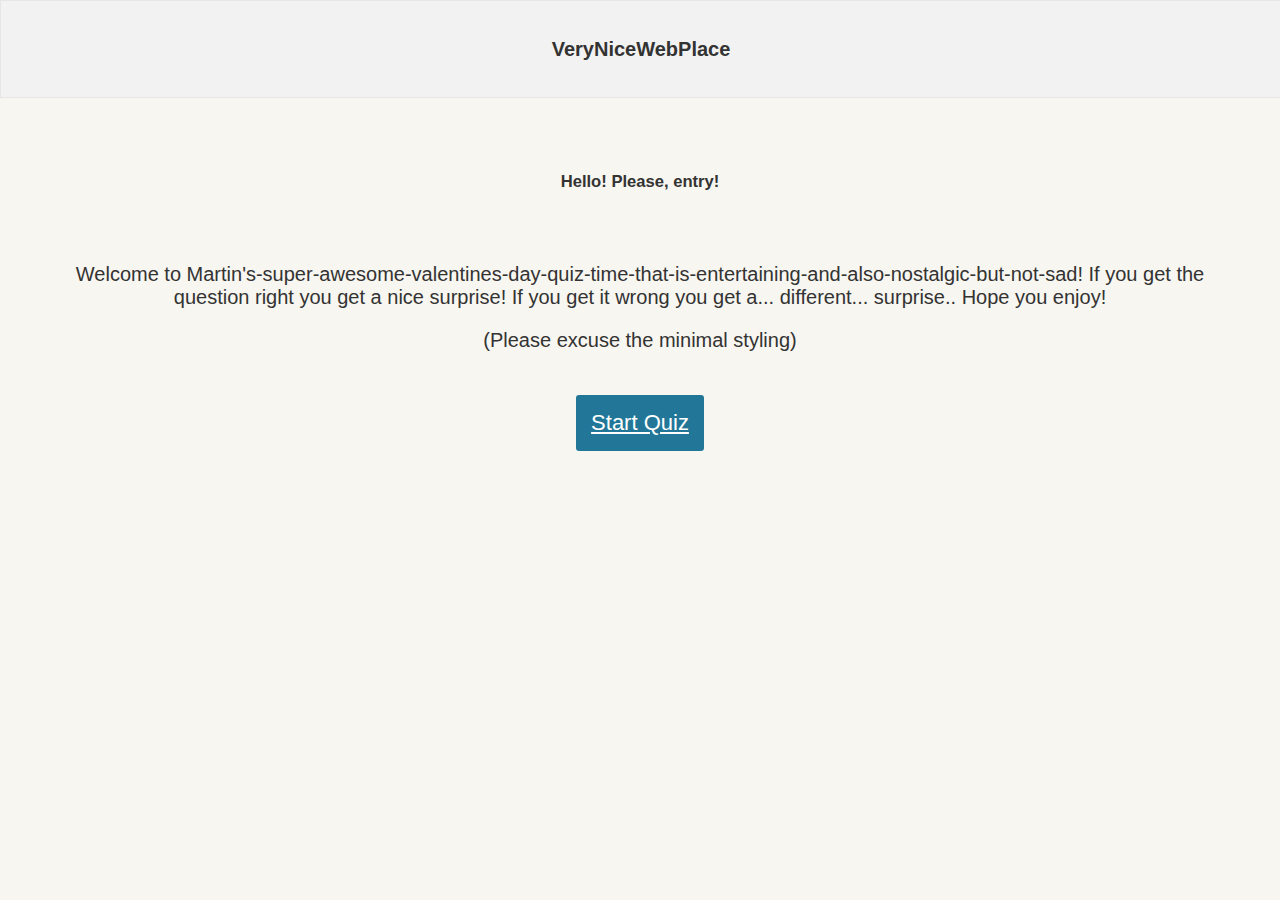
<file: index.html>
<!doctype html>
<html>

<head>
  <meta charset="utf-8">
  <meta name="viewport" content="width=device-width, initial-scale=1.0">
  <title>VeryNiceWebPlace</title>
  <link rel="stylesheet" href="style.css">
  <link rel="stylesheet" href="https://cdn.jsdelivr.net/npm/bootstrap@4.5.3/dist/css/bootstrap.min.css"
    integrity="sha384-TX8t27EcRE3e/ihU7zmQxVncDAy5uIKz4rEkgIXeMed4M0jlfIDPvg6uqKI2xXr2" crossorigin="anonymous">

  <script>

  </script>

</head>

<body>
  <header>
    <h4>VeryNiceWebPlace</h4>
  </header>

  </br>
  </br>

  <div class="page-content">
    <h5>Hello! Please, entry!</h5>
    </br>
    <p class="center">Welcome to
      Martin's-super-awesome-valentines-day-quiz-time-that-is-entertaining-and-also-nostalgic-but-not-sad! If you get
      the question right you get a nice surprise! If you get it wrong you get a...
      different... surprise.. Hope you enjoy!</p>
    <p class="center">(Please excuse the minimal styling)</p>

    </br>
    <div class="center">
      <button id="start">
        <a class="link-white" href="./questions/q1.html">Start Quiz</a>
      </button>
    </div>

  </div>


  <script src="https://code.jquery.com/jquery-3.5.1.slim.min.js"
    integrity="sha384-DfXdz2htPH0lsSSs5nCTpuj/zy4C+OGpamoFVy38MVBnE+IbbVYUew+OrCXaRkfj"
    crossorigin="anonymous"></script>
  <script src="https://cdn.jsdelivr.net/npm/bootstrap@4.5.3/dist/js/bootstrap.bundle.min.js"
    integrity="sha384-ho+j7jyWK8fNQe+A12Hb8AhRq26LrZ/JpcUGGOn+Y7RsweNrtN/tE3MoK7ZeZDyx"
    crossorigin="anonymous"></script>
</body>

</html>
</file>
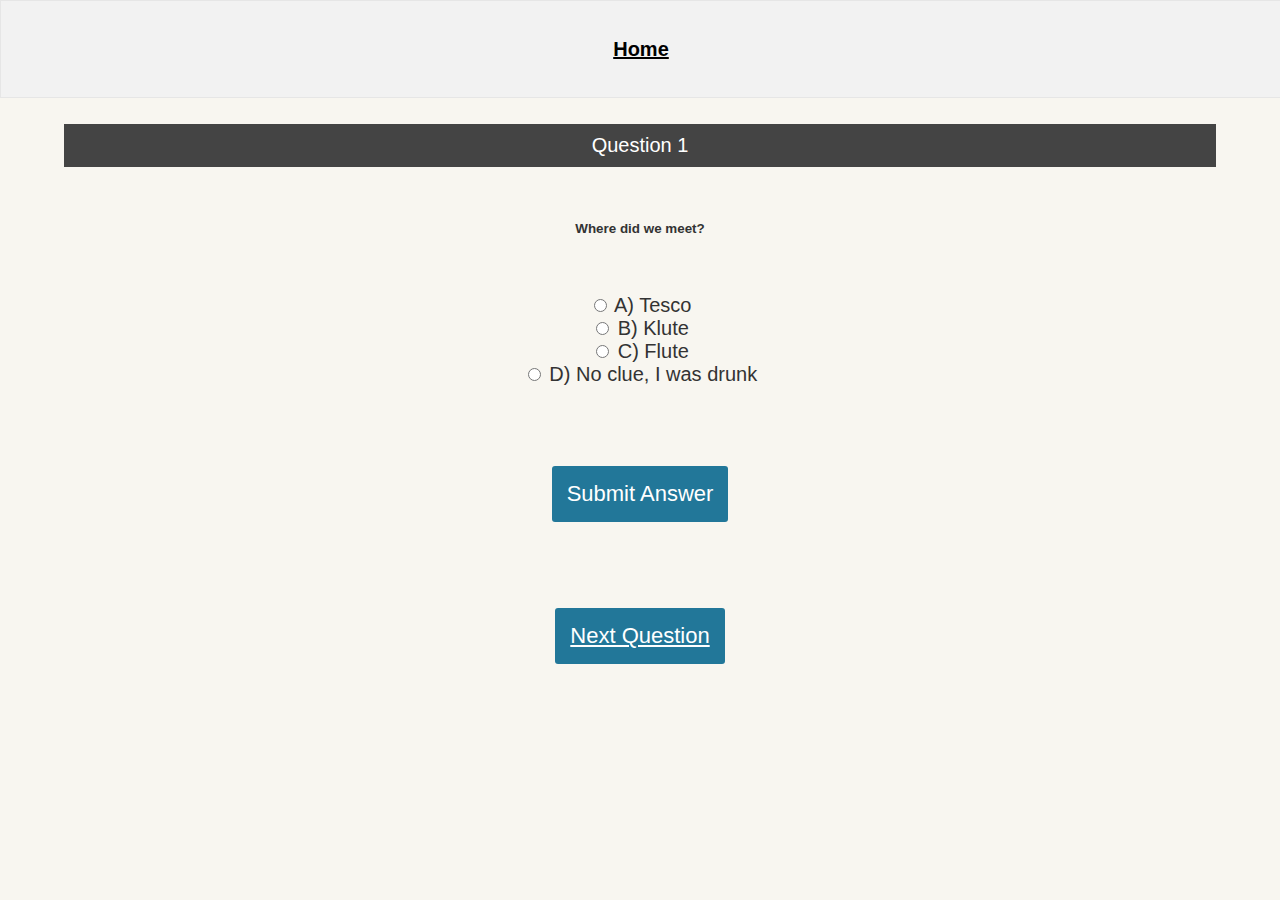
<file: questions/q1.html>
<!doctype html>
<html>

<head>
    <meta charset="utf-8">
    <meta name="viewport" content="width=device-width, initial-scale=1.0">
    <title>VeryNiceWebPlace</title>
    <link rel="stylesheet" href="../style.css">
    <link rel="stylesheet" href="https://cdn.jsdelivr.net/npm/bootstrap@4.5.3/dist/css/bootstrap.min.css"
        integrity="sha384-TX8t27EcRE3e/ihU7zmQxVncDAy5uIKz4rEkgIXeMed4M0jlfIDPvg6uqKI2xXr2" crossorigin="anonymous">

    <script>
        submit = () => {
            let answer = document.querySelector('input[name="answers"]:checked').value;
            let result = "";

            if (answer == "b") {
                document.getElementById('result-right').innerHTML = "Correct! You have unlocked your first memory, congrats !!";
                document.getElementById('result-wrong').innerHTML = "";
                document.getElementById('image').innerHTML = "";

                const image = document.getElementById('image');
                const img = document.createElement('img');
                const caption = document.createElement('p');

                img.src = "../pictures/1.jpg";
                img.className = "eq-img";
                image.appendChild(img);

                //caption.className = "caption";
                caption.innerHTML = "03/01/19: First picture together";
                image.appendChild(caption);
            } else {
                document.getElementById('result-wrong').innerHTML = "WRONG!!";
                document.getElementById('result-right').innerHTML = "";
                document.getElementById('image').innerHTML = "";

                const image2 = document.getElementById('image');
                const img2 = document.createElement('img');

                img2.src = "../pictures/w1.jpg";
                img2.className = "eq-img";
                image2.appendChild(img2);
            }

            return
        };

    </script>

</head>

<body>
    <header>
        <h4>
            <a class="link-black" href="../index.html">Home</a>
        </h4>

    </header>

    <div class="page-content">
        <h1>Question 1</h1>
        </br>
        <h6>Where did we meet?</h6>
        <div class="container mt-4">
            <div class="form-check">
                <input class="form-check-input" type="radio" name="answers" id="A" value="a">
                <label class="form-check-label" for="A">
                    A) Tesco
                </label>
            </div>
            <div class="form-check">
                <input class="form-check-input" type="radio" name="answers" id="B" value="b">
                <label class="form-check-label" for="B">
                    B) Klute
                </label>
            </div>
            <div class="form-check">
                <input class="form-check-input" type="radio" name="answers" id="C" value="c">
                <label class="form-check-label" for="C">
                    C) Flute
                </label>
            </div>
            <div class="form-check">
                <input class="form-check-input" type="radio" name="answers" id="D" value="d">
                <label class="form-check-label" for="D">
                    D) No clue, I was drunk
                </label>
            </div>
        </div>
        </br>
        <div class="center" onload="submit()">
            <button id="submit" onclick="submit()">Submit Answer</button>
        </div>

        </br>

        <div class="result" id="results">
            <p id="result-wrong" style="color: red;"></p>
            <p id="result-right" style="color: green;"></p>
        </div>
        <div id="image">

        </div>

        </br>

        <div class="center">
            <button id="next">
                <a class="link-white" href="./q2.html">Next Question</a>
            </button>
        </div>

    </div>

    <script src="https://code.jquery.com/jquery-3.5.1.slim.min.js"
        integrity="sha384-DfXdz2htPH0lsSSs5nCTpuj/zy4C+OGpamoFVy38MVBnE+IbbVYUew+OrCXaRkfj"
        crossorigin="anonymous"></script>
    <script src="https://cdn.jsdelivr.net/npm/bootstrap@4.5.3/dist/js/bootstrap.bundle.min.js"
        integrity="sha384-ho+j7jyWK8fNQe+A12Hb8AhRq26LrZ/JpcUGGOn+Y7RsweNrtN/tE3MoK7ZeZDyx"
        crossorigin="anonymous"></script>
</body>

</html>
</file>
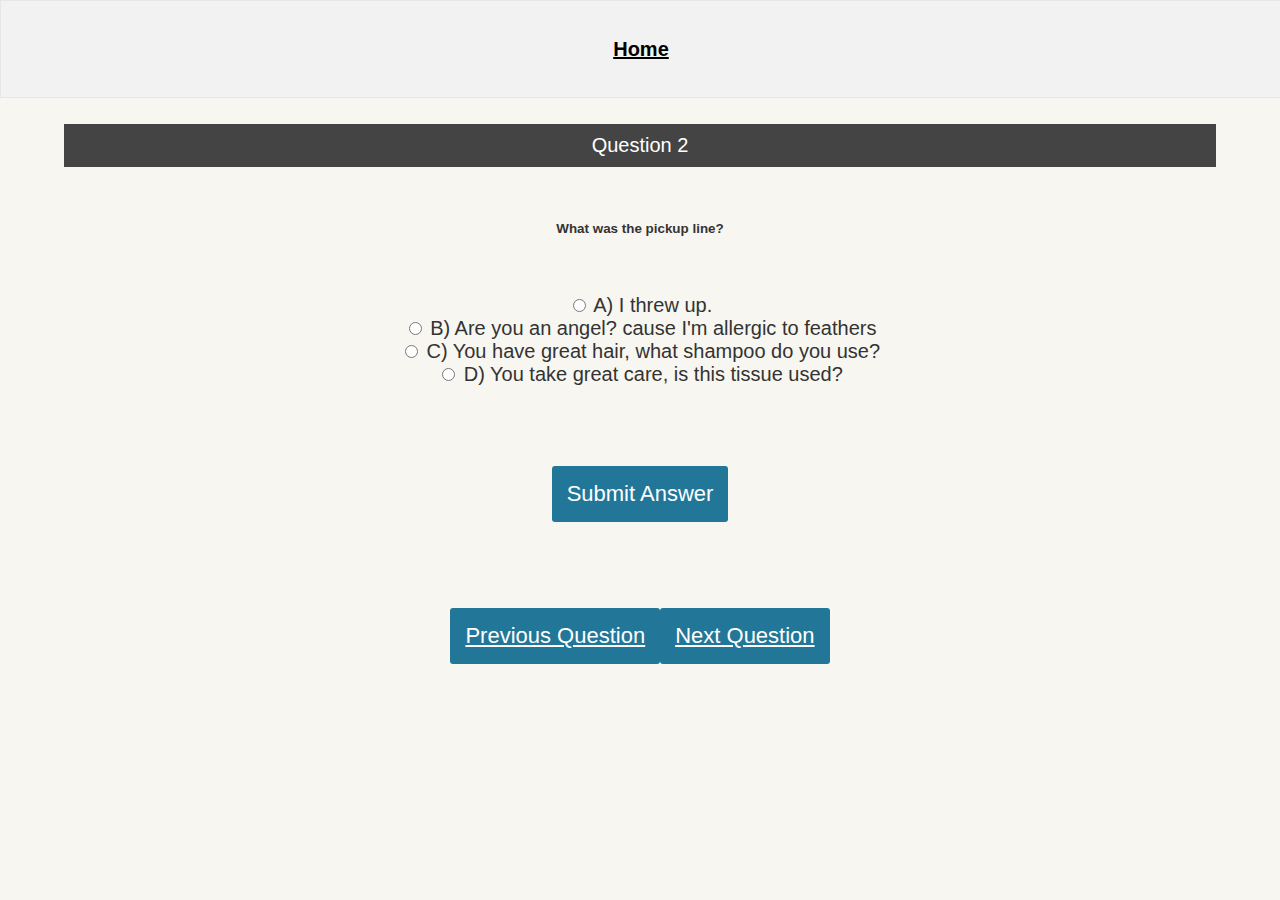
<file: questions/q2.html>
<!doctype html>
<html>

<head>
    <meta charset="utf-8">
    <meta name="viewport" content="width=device-width, initial-scale=1.0">
    <title>VeryNiceWebPlace</title>
    <link rel="stylesheet" href="../style.css">
    <link rel="stylesheet" href="https://cdn.jsdelivr.net/npm/bootstrap@4.5.3/dist/css/bootstrap.min.css"
        integrity="sha384-TX8t27EcRE3e/ihU7zmQxVncDAy5uIKz4rEkgIXeMed4M0jlfIDPvg6uqKI2xXr2" crossorigin="anonymous">

    <script>
        submit = () => {
            let answer = document.querySelector('input[name="answers"]:checked').value;
            let result = "";

            if (answer == "c") {
                //CHANGE
                document.getElementById('result-right').innerHTML = "Correct! You have unlocked a new memory, congrats !!";
                document.getElementById('result-wrong').innerHTML = "";
                document.getElementById('image').innerHTML = "";

                const image = document.getElementById('image');
                const img = document.createElement('img');
                const caption = document.createElement('p');

                //CHANGE
                img.src = "../pictures/2.jpg";
                img.className = "eq-img";
                image.appendChild(img);

                //CHANGE
                caption.innerHTML = "17/02/19: First valentines day (bunch of posers if you ask me...)";
                image.appendChild(caption);
            } else {
                //CHANGE
                document.getElementById('result-wrong').innerHTML = "Erm..";
                document.getElementById('result-right').innerHTML = "";
                document.getElementById('image').innerHTML = "";

                const image2 = document.getElementById('image');
                const img2 = document.createElement('img');

                //CHANGE
                img2.src = "../pictures/w2.JPG";
                img2.className = "eq-img";
                image2.appendChild(img2);
            }

            return
        };

    </script>

</head>

<body>
    <header>
        <h4>
            <a class="link-black" href="../index.html">Home</a>
        </h4>

    </header>

    <div class="page-content">
        <h1>Question 2</h1>
        </br>
        <h6>What was the pickup line?</h6>
        <div class="container mt-4">
            <div class="form-check">
                <input class="form-check-input" type="radio" name="answers" id="A" value="a">
                <label class="form-check-label" for="A">
                    A) I threw up.
                </label>
            </div>
            <div class="form-check">
                <input class="form-check-input" type="radio" name="answers" id="B" value="b">
                <label class="form-check-label" for="B">
                    B) Are you an angel? cause I'm allergic to feathers
                </label>
            </div>
            <div class="form-check">
                <input class="form-check-input" type="radio" name="answers" id="C" value="c">
                <label class="form-check-label" for="C">
                    C) You have great hair, what shampoo do you use?
                </label>
            </div>
            <div class="form-check">
                <input class="form-check-input" type="radio" name="answers" id="D" value="d">
                <label class="form-check-label" for="D">
                    D) You take great care, is this tissue used?
                </label>
            </div>
        </div>
        </br>
        <div class="center" onload="submit()">
            <button id="submit" onclick="submit()">Submit Answer</button>
        </div>

        </br>

        <div class="result" id="results">
            <p id="result-wrong" style="color: red;"></p>
            <p id="result-right" style="color: green;"></p>
        </div>
        <div id="image">

        </div>

        </br>

        <div class="center">
            <button id="previous">
                <a class="link-white" href="./q1.html">Previous Question</a>
            </button>
            <button id="next">
                <a class="link-white" href="./q3.html">Next Question</a>
            </button>
        </div>

    </div>

    <script src="https://code.jquery.com/jquery-3.5.1.slim.min.js"
        integrity="sha384-DfXdz2htPH0lsSSs5nCTpuj/zy4C+OGpamoFVy38MVBnE+IbbVYUew+OrCXaRkfj"
        crossorigin="anonymous"></script>
    <script src="https://cdn.jsdelivr.net/npm/bootstrap@4.5.3/dist/js/bootstrap.bundle.min.js"
        integrity="sha384-ho+j7jyWK8fNQe+A12Hb8AhRq26LrZ/JpcUGGOn+Y7RsweNrtN/tE3MoK7ZeZDyx"
        crossorigin="anonymous"></script>
</body>

</html>
</file>
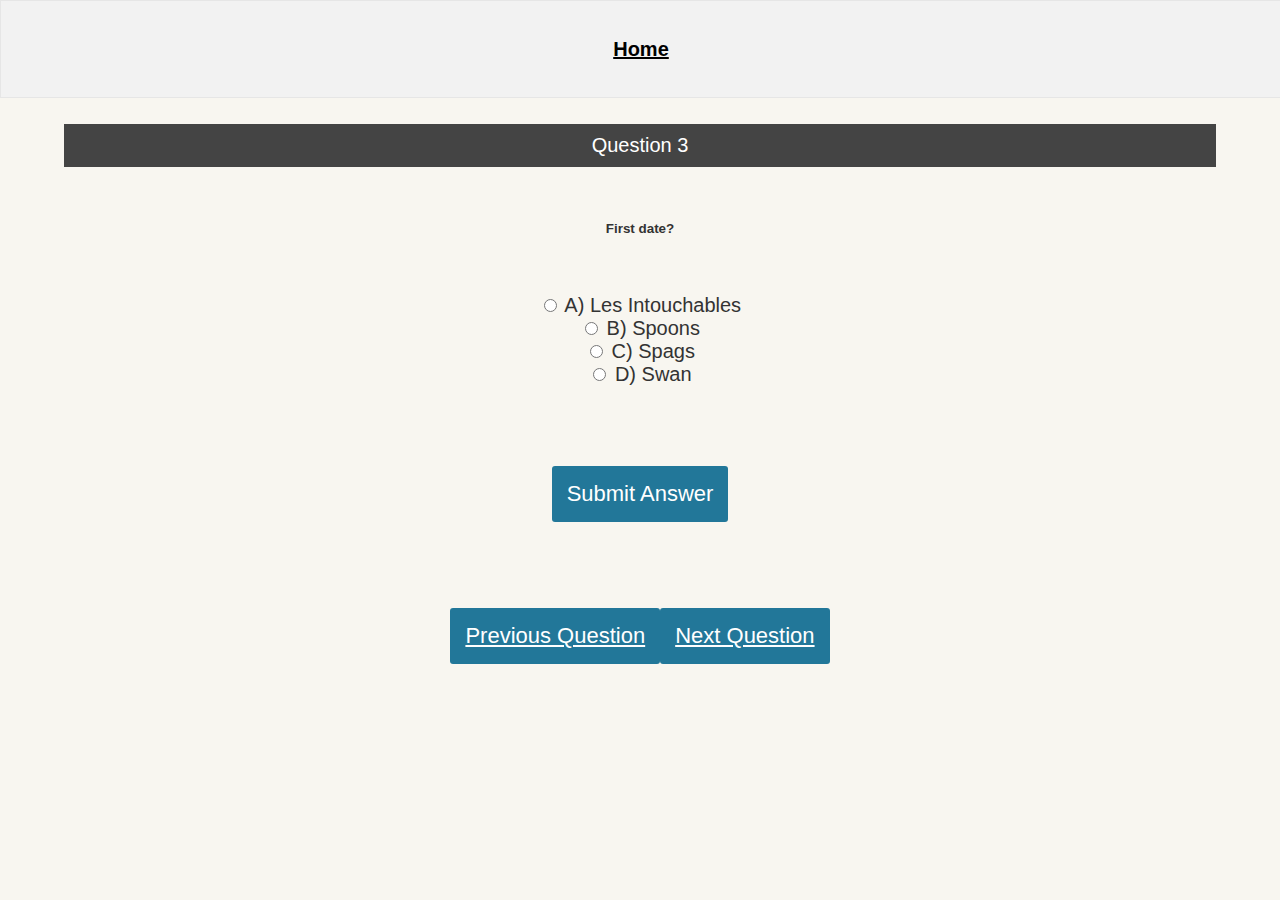
<file: questions/q3.html>
<!doctype html>
<html>

<head>
    <meta charset="utf-8">
    <meta name="viewport" content="width=device-width, initial-scale=1.0">
    <title>VeryNiceWebPlace</title>
    <link rel="stylesheet" href="../style.css">
    <link rel="stylesheet" href="https://cdn.jsdelivr.net/npm/bootstrap@4.5.3/dist/css/bootstrap.min.css"
        integrity="sha384-TX8t27EcRE3e/ihU7zmQxVncDAy5uIKz4rEkgIXeMed4M0jlfIDPvg6uqKI2xXr2" crossorigin="anonymous">

    <script>
        submit = () => {
            let answer = document.querySelector('input[name="answers"]:checked').value;
            let result = "";

            //CHANGE
            if (answer == "d") {

                document.getElementById('result-right').innerHTML = "Correct! You have unlocked a new memory, congrats !!";
                document.getElementById('result-wrong').innerHTML = "";
                document.getElementById('image').innerHTML = "";

                const image = document.getElementById('image');
                const img = document.createElement('img');
                const caption = document.createElement('p');

                //CHANGE
                img.src = "../pictures/3.jpg";
                img.className = "eq-img";
                image.appendChild(img);

                //CHANGE
                caption.innerHTML = "31/03/19: Lost at sea in London";
                image.appendChild(caption);
            } else {
                //CHANGE
                document.getElementById('result-wrong').innerHTML = "Nah sorry..";
                document.getElementById('result-right').innerHTML = "";
                document.getElementById('image').innerHTML = "";

                const image2 = document.getElementById('image');
                const img2 = document.createElement('img');

                //CHANGE
                img2.src = "../pictures/w3.JPG";
                img2.className = "eq-img";
                image2.appendChild(img2);
            }

            return
        };

    </script>

</head>

<body>
    <header>
        <h4>
            <a class="link-black" href="../index.html">Home</a>
        </h4>

    </header>

    <div class="page-content">
        <h1>Question 3</h1>
        </br>
        <h6>First date?</h6>
        <div class="container mt-4">
            <div class="form-check">
                <input class="form-check-input" type="radio" name="answers" id="A" value="a">
                <label class="form-check-label" for="A">
                    A) Les Intouchables
                </label>
            </div>
            <div class="form-check">
                <input class="form-check-input" type="radio" name="answers" id="B" value="b">
                <label class="form-check-label" for="B">
                    B) Spoons
                </label>
            </div>
            <div class="form-check">
                <input class="form-check-input" type="radio" name="answers" id="C" value="c">
                <label class="form-check-label" for="C">
                    C) Spags
                </label>
            </div>
            <div class="form-check">
                <input class="form-check-input" type="radio" name="answers" id="D" value="d">
                <label class="form-check-label" for="D">
                    D) Swan
                </label>
            </div>
        </div>
        </br>
        <div class="center" onload="submit()">
            <button id="submit" onclick="submit()">Submit Answer</button>
        </div>

        </br>

        <div class="result" id="results">
            <p id="result-wrong" style="color: red;"></p>
            <p id="result-right" style="color: green;"></p>
        </div>
        <div id="image">

        </div>

        </br>

        <div class="center">
            <button id="previous">
                <a class="link-white" href="./q2.html">Previous Question</a>
            </button>
            <button id="next">
                <a class="link-white" href="./q4.html">Next Question</a>
            </button>
        </div>

    </div>

    <script src="https://code.jquery.com/jquery-3.5.1.slim.min.js"
        integrity="sha384-DfXdz2htPH0lsSSs5nCTpuj/zy4C+OGpamoFVy38MVBnE+IbbVYUew+OrCXaRkfj"
        crossorigin="anonymous"></script>
    <script src="https://cdn.jsdelivr.net/npm/bootstrap@4.5.3/dist/js/bootstrap.bundle.min.js"
        integrity="sha384-ho+j7jyWK8fNQe+A12Hb8AhRq26LrZ/JpcUGGOn+Y7RsweNrtN/tE3MoK7ZeZDyx"
        crossorigin="anonymous"></script>
</body>

</html>
</file>
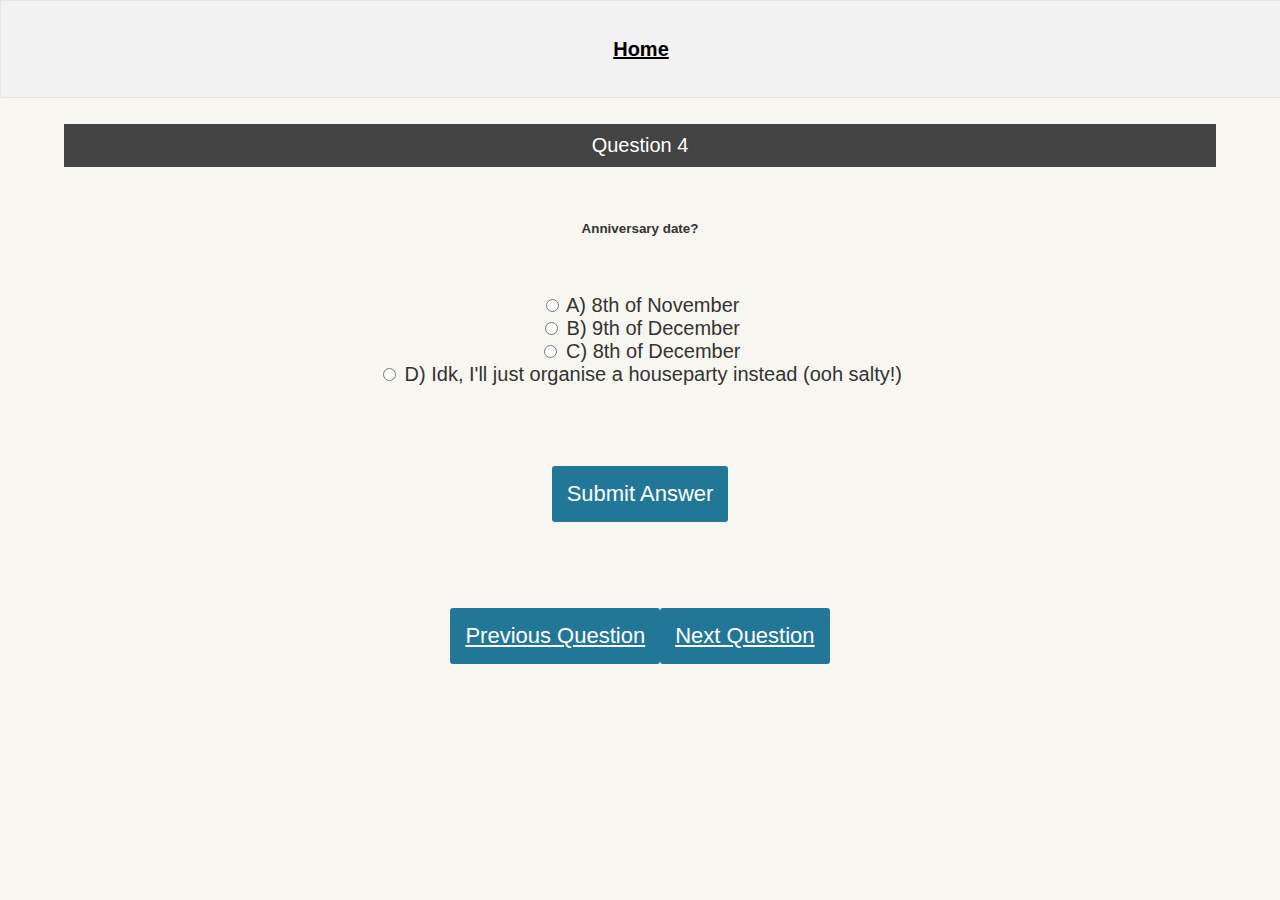
<file: questions/q4.html>
<!doctype html>
<html>

<head>
    <meta charset="utf-8">
    <meta name="viewport" content="width=device-width, initial-scale=1.0">
    <title>VeryNiceWebPlace</title>
    <link rel="stylesheet" href="../style.css">
    <link rel="stylesheet" href="https://cdn.jsdelivr.net/npm/bootstrap@4.5.3/dist/css/bootstrap.min.css"
        integrity="sha384-TX8t27EcRE3e/ihU7zmQxVncDAy5uIKz4rEkgIXeMed4M0jlfIDPvg6uqKI2xXr2" crossorigin="anonymous">

    <script>
        submit = () => {
            let answer = document.querySelector('input[name="answers"]:checked').value;
            let result = "";

            //CHANGE
            if (answer == "b") {

                document.getElementById('result-right').innerHTML = "Correct! You have unlocked a new memory, congrats !!";
                document.getElementById('result-wrong').innerHTML = "";
                document.getElementById('image').innerHTML = "";

                const image = document.getElementById('image');
                const img = document.createElement('img');
                const caption = document.createElement('p');

                //CHANGE
                img.src = "../pictures/4.jpg";
                img.className = "eq-img";
                image.appendChild(img);

                //CHANGE
                caption.innerHTML = "08/09/19: Couple of posers enjoying a lovely sunset in Hossegor";
                image.appendChild(caption);
            } else {
                //CHANGE
                document.getElementById('result-wrong').innerHTML = "...";
                document.getElementById('result-right').innerHTML = "";
                document.getElementById('image').innerHTML = "";

                const image2 = document.getElementById('image');
                const img2 = document.createElement('img');

                //CHANGE
                img2.src = "../pictures/w4.JPG";
                img2.className = "eq-img";
                image2.appendChild(img2);
            }

            return
        };

    </script>

</head>

<body>
    <header>
        <h4>
            <a class="link-black" href="../index.html">Home</a>
        </h4>

    </header>

    <div class="page-content">
        <h1>Question 4</h1>
        </br>
        <h6>Anniversary date?</h6>
        <div class="container mt-4">
            <div class="form-check">
                <input class="form-check-input" type="radio" name="answers" id="A" value="a">
                <label class="form-check-label" for="A">
                    A) 8th of November
                </label>
            </div>
            <div class="form-check">
                <input class="form-check-input" type="radio" name="answers" id="B" value="b">
                <label class="form-check-label" for="B">
                    B) 9th of December
                </label>
            </div>
            <div class="form-check">
                <input class="form-check-input" type="radio" name="answers" id="C" value="c">
                <label class="form-check-label" for="C">
                    C) 8th of December
                </label>
            </div>
            <div class="form-check">
                <input class="form-check-input" type="radio" name="answers" id="D" value="d">
                <label class="form-check-label" for="D">
                    D) Idk, I'll just organise a houseparty instead (ooh salty!)
                </label>
            </div>
        </div>
        </br>
        <div class="center" onload="submit()">
            <button id="submit" onclick="submit()">Submit Answer</button>
        </div>

        </br>

        <div class="result" id="results">
            <p id="result-wrong" style="color: red;"></p>
            <p id="result-right" style="color: green;"></p>
        </div>
        <div id="image">

        </div>

        </br>

        <div class="center">
            <button id="previous">
                <a class="link-white" href="./q3.html">Previous Question</a>
            </button>
            <button id="next">
                <a class="link-white" href="./q5.html">Next Question</a>
            </button>
        </div>

    </div>

    <script src="https://code.jquery.com/jquery-3.5.1.slim.min.js"
        integrity="sha384-DfXdz2htPH0lsSSs5nCTpuj/zy4C+OGpamoFVy38MVBnE+IbbVYUew+OrCXaRkfj"
        crossorigin="anonymous"></script>
    <script src="https://cdn.jsdelivr.net/npm/bootstrap@4.5.3/dist/js/bootstrap.bundle.min.js"
        integrity="sha384-ho+j7jyWK8fNQe+A12Hb8AhRq26LrZ/JpcUGGOn+Y7RsweNrtN/tE3MoK7ZeZDyx"
        crossorigin="anonymous"></script>
</body>

</html>
</file>
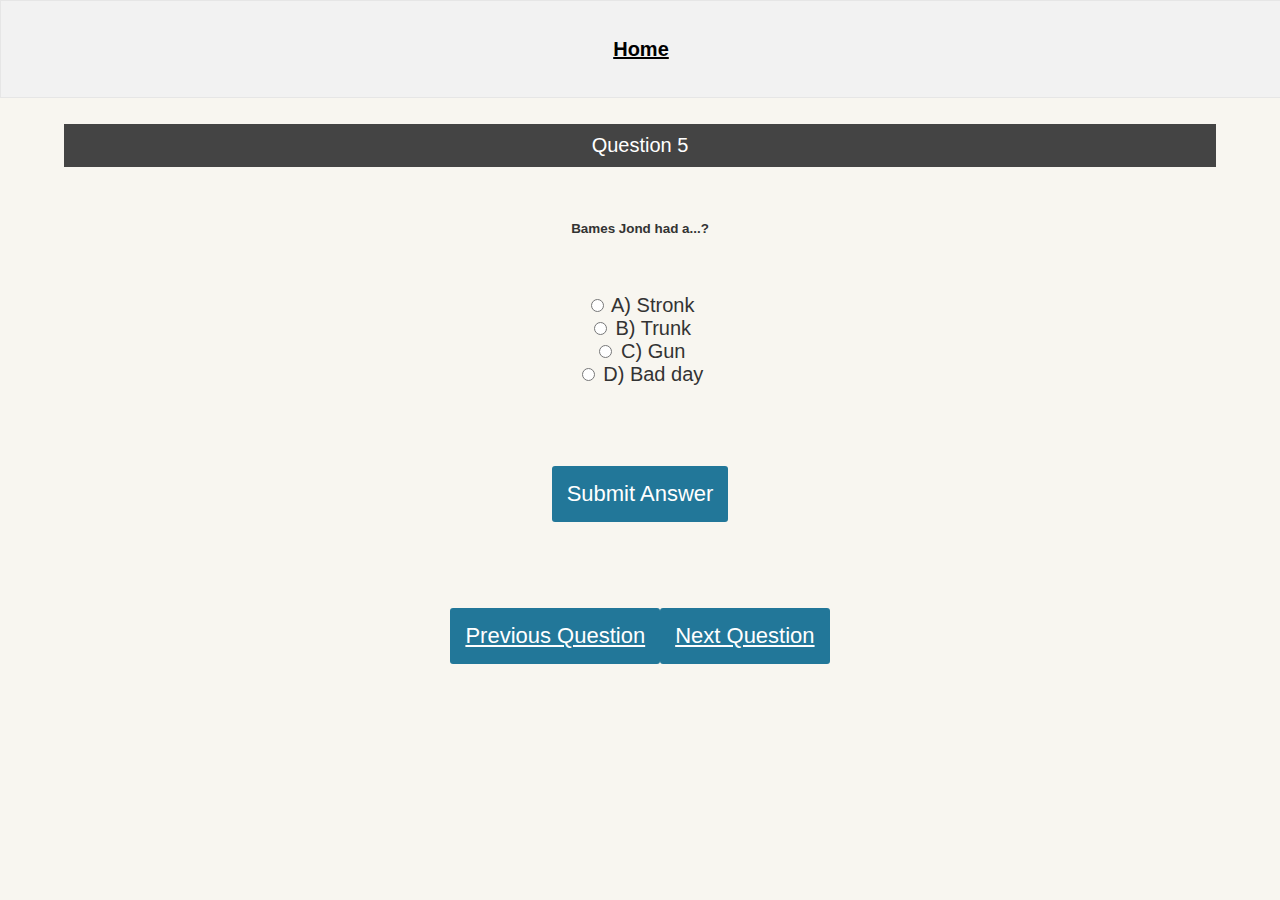
<file: questions/q5.html>
<!doctype html>
<html>

<head>
    <meta charset="utf-8">
    <meta name="viewport" content="width=device-width, initial-scale=1.0">
    <title>VeryNiceWebPlace</title>
    <link rel="stylesheet" href="../style.css">
    <link rel="stylesheet" href="https://cdn.jsdelivr.net/npm/bootstrap@4.5.3/dist/css/bootstrap.min.css"
        integrity="sha384-TX8t27EcRE3e/ihU7zmQxVncDAy5uIKz4rEkgIXeMed4M0jlfIDPvg6uqKI2xXr2" crossorigin="anonymous">

    <script>
        submit = () => {
            let answer = document.querySelector('input[name="answers"]:checked').value;
            let result = "";

            //CHANGE
            if (answer == "a") {

                document.getElementById('result-right').innerHTML = "Correct! You have unlocked a new memory, congrats !!";
                document.getElementById('result-wrong').innerHTML = "";
                document.getElementById('image').innerHTML = "";

                const image = document.getElementById('image');
                const img = document.createElement('img');
                const caption = document.createElement('p');

                //CHANGE
                img.src = "../pictures/5.jpg";
                img.className = "eq-img";
                image.appendChild(img);

                //CHANGE
                caption.innerHTML = "08/11/19: A great home cooked meal";
                image.appendChild(caption);
            } else {
                //CHANGE
                document.getElementById('result-wrong').innerHTML = "I'm not even mad, that's just funny";
                document.getElementById('result-right').innerHTML = "";
                document.getElementById('image').innerHTML = "";

                const image2 = document.getElementById('image');
                const img2 = document.createElement('img');

                //CHANGE
                img2.src = "../pictures/w5.JPG";
                img2.className = "eq-img";
                image2.appendChild(img2);
            }

            return
        };

    </script>

</head>

<body>
    <header>
        <h4>
            <a class="link-black" href="../index.html">Home</a>
        </h4>

    </header>

    <div class="page-content">
        <h1>Question 5</h1>
        </br>
        <h6>Bames Jond had a...?</h6>
        <div class="container mt-4">
            <div class="form-check">
                <input class="form-check-input" type="radio" name="answers" id="A" value="a">
                <label class="form-check-label" for="A">
                    A) Stronk
                </label>
            </div>
            <div class="form-check">
                <input class="form-check-input" type="radio" name="answers" id="B" value="b">
                <label class="form-check-label" for="B">
                    B) Trunk
                </label>
            </div>
            <div class="form-check">
                <input class="form-check-input" type="radio" name="answers" id="C" value="c">
                <label class="form-check-label" for="C">
                    C) Gun
                </label>
            </div>
            <div class="form-check">
                <input class="form-check-input" type="radio" name="answers" id="D" value="d">
                <label class="form-check-label" for="D">
                    D) Bad day
                </label>
            </div>
        </div>
        </br>
        <div class="center" onload="submit()">
            <button id="submit" onclick="submit()">Submit Answer</button>
        </div>

        </br>

        <div class="result" id="results">
            <p id="result-wrong" style="color: red;"></p>
            <p id="result-right" style="color: green;"></p>
        </div>
        <div id="image">

        </div>

        </br>

        <div class="center">
            <button id="previous">
                <a class="link-white" href="./q4.html">Previous Question</a>
            </button>
            <button id="next">
                <a class="link-white" href="./q6.html">Next Question</a>
            </button>
        </div>

    </div>

    <script src="https://code.jquery.com/jquery-3.5.1.slim.min.js"
        integrity="sha384-DfXdz2htPH0lsSSs5nCTpuj/zy4C+OGpamoFVy38MVBnE+IbbVYUew+OrCXaRkfj"
        crossorigin="anonymous"></script>
    <script src="https://cdn.jsdelivr.net/npm/bootstrap@4.5.3/dist/js/bootstrap.bundle.min.js"
        integrity="sha384-ho+j7jyWK8fNQe+A12Hb8AhRq26LrZ/JpcUGGOn+Y7RsweNrtN/tE3MoK7ZeZDyx"
        crossorigin="anonymous"></script>
</body>

</html>
</file>
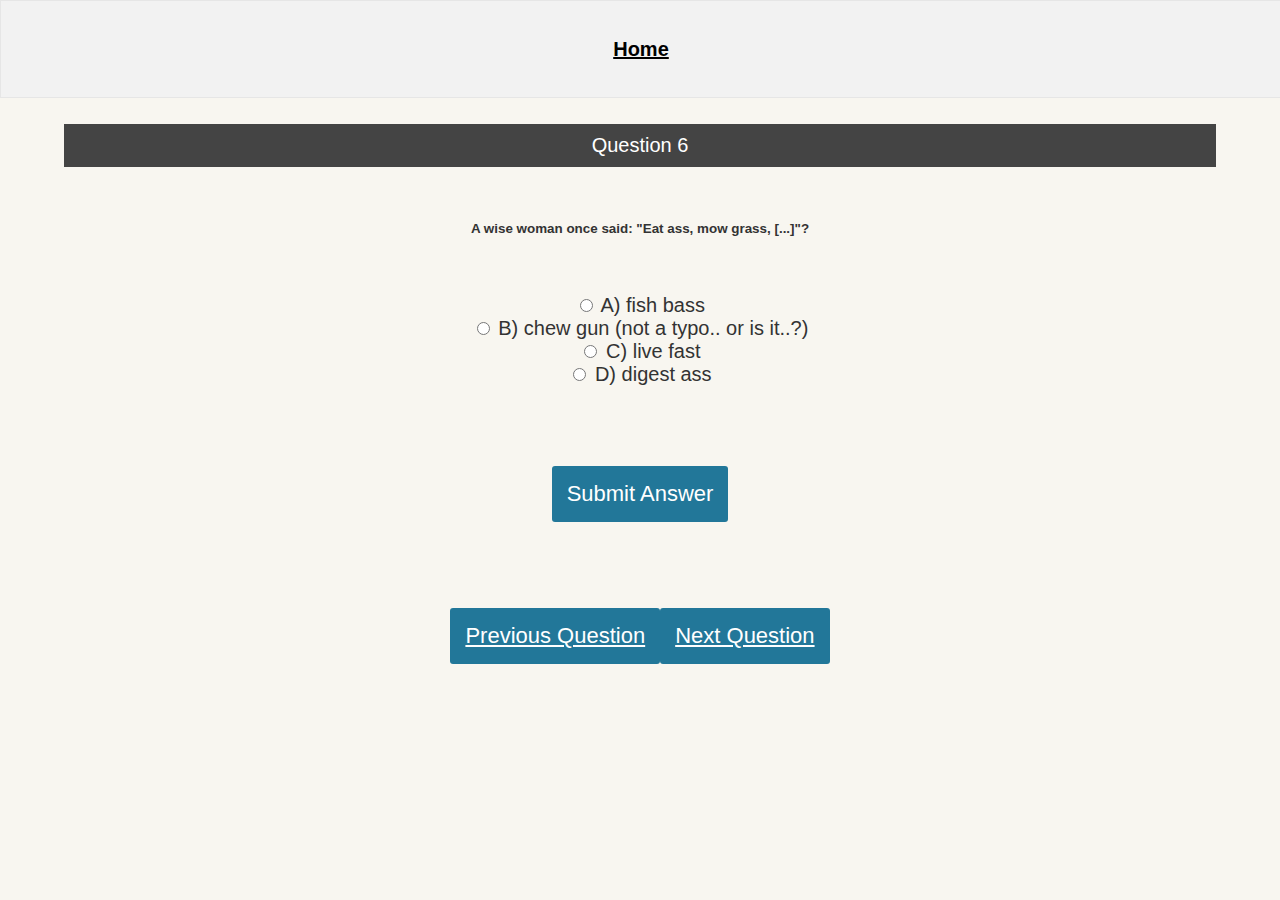
<file: questions/q6.html>
<!doctype html>
<html>

<head>
    <meta charset="utf-8">
    <meta name="viewport" content="width=device-width, initial-scale=1.0">
    <title>VeryNiceWebPlace</title>
    <link rel="stylesheet" href="../style.css">
    <link rel="stylesheet" href="https://cdn.jsdelivr.net/npm/bootstrap@4.5.3/dist/css/bootstrap.min.css"
        integrity="sha384-TX8t27EcRE3e/ihU7zmQxVncDAy5uIKz4rEkgIXeMed4M0jlfIDPvg6uqKI2xXr2" crossorigin="anonymous">

    <script>
        submit = () => {
            let answer = document.querySelector('input[name="answers"]:checked').value;
            let result = "";

            //CHANGE
            if (answer == "c") {

                document.getElementById('result-right').innerHTML = "Correct! You have unlocked a new memory, congrats !!";
                document.getElementById('result-wrong').innerHTML = "";
                document.getElementById('image').innerHTML = "";

                const image = document.getElementById('image');
                const img = document.createElement('img');
                const caption = document.createElement('p');

                //CHANGE
                img.src = "../pictures/6.jpg";
                img.className = "eq-img";
                image.appendChild(img);

                //CHANGE
                caption.innerHTML = "04/08/20: A great summer";
                image.appendChild(caption);
            } else {
                //CHANGE
                document.getElementById('result-wrong').innerHTML = "Truly inspirational..";
                document.getElementById('result-right').innerHTML = "";
                document.getElementById('image').innerHTML = "";

                const image2 = document.getElementById('image');
                const img2 = document.createElement('img');

                //CHANGE
                img2.src = "../pictures/w6.JPG";
                img2.className = "eq-img";
                image2.appendChild(img2);
            }

            return
        };

    </script>

</head>

<body>
    <header>
        <h4>
            <a class="link-black" href="../index.html">Home</a>
        </h4>

    </header>

    <div class="page-content">
        <h1>Question 6</h1>
        </br>
        <h6>A wise woman once said: "Eat ass, mow grass, [...]"?</h6>
        <div class="container mt-4">
            <div class="form-check">
                <input class="form-check-input" type="radio" name="answers" id="A" value="a">
                <label class="form-check-label" for="A">
                    A) fish bass
                </label>
            </div>
            <div class="form-check">
                <input class="form-check-input" type="radio" name="answers" id="B" value="b">
                <label class="form-check-label" for="B">
                    B) chew gun (not a typo.. or is it..?)
                </label>
            </div>
            <div class="form-check">
                <input class="form-check-input" type="radio" name="answers" id="C" value="c">
                <label class="form-check-label" for="C">
                    C) live fast
                </label>
            </div>
            <div class="form-check">
                <input class="form-check-input" type="radio" name="answers" id="D" value="d">
                <label class="form-check-label" for="D">
                    D) digest ass
                </label>
            </div>
        </div>
        </br>
        <div class="center" onload="submit()">
            <button id="submit" onclick="submit()">Submit Answer</button>
        </div>

        </br>

        <div class="result" id="results">
            <p id="result-wrong" style="color: red;"></p>
            <p id="result-right" style="color: green;"></p>
        </div>
        <div id="image">

        </div>

        </br>

        <div class="center">
            <button id="previous">
                <a class="link-white" href="./q5.html">Previous Question</a>
            </button>
            <button id="next">
                <a class="link-white" href="./q7.html">Next Question</a>
            </button>
        </div>

    </div>

    <script src="https://code.jquery.com/jquery-3.5.1.slim.min.js"
        integrity="sha384-DfXdz2htPH0lsSSs5nCTpuj/zy4C+OGpamoFVy38MVBnE+IbbVYUew+OrCXaRkfj"
        crossorigin="anonymous"></script>
    <script src="https://cdn.jsdelivr.net/npm/bootstrap@4.5.3/dist/js/bootstrap.bundle.min.js"
        integrity="sha384-ho+j7jyWK8fNQe+A12Hb8AhRq26LrZ/JpcUGGOn+Y7RsweNrtN/tE3MoK7ZeZDyx"
        crossorigin="anonymous"></script>
</body>

</html>
</file>
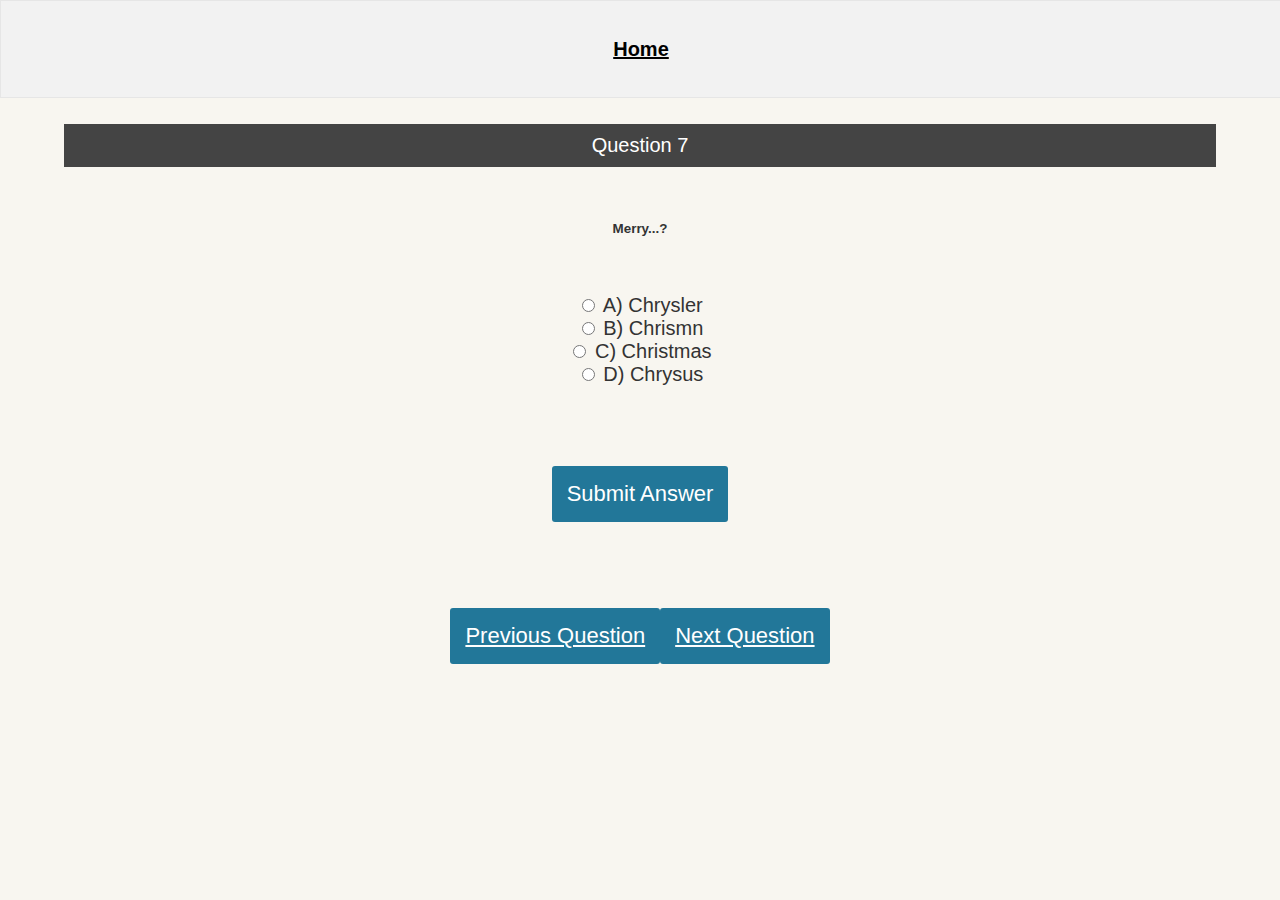
<file: questions/q7.html>
<!doctype html>
<html>

<head>
    <meta charset="utf-8">
    <meta name="viewport" content="width=device-width, initial-scale=1.0">
    <title>VeryNiceWebPlace</title>
    <link rel="stylesheet" href="../style.css">
    <link rel="stylesheet" href="https://cdn.jsdelivr.net/npm/bootstrap@4.5.3/dist/css/bootstrap.min.css"
        integrity="sha384-TX8t27EcRE3e/ihU7zmQxVncDAy5uIKz4rEkgIXeMed4M0jlfIDPvg6uqKI2xXr2" crossorigin="anonymous">

    <script>
        submit = () => {
            let answer = document.querySelector('input[name="answers"]:checked').value;
            let result = "";

            //CHANGE
            if (answer != "c") {

                document.getElementById('result-right').innerHTML = "Correct! You have unlocked a new memory, congrats !!";
                document.getElementById('result-wrong').innerHTML = "";
                document.getElementById('image').innerHTML = "";

                const image = document.getElementById('image');
                const img = document.createElement('img');
                const caption = document.createElement('p');

                //CHANGE
                img.src = "../pictures/7.jpg";
                img.className = "eq-img";
                image.appendChild(img);

                //CHANGE
                caption.innerHTML = "13/12/20: A great Christmas";
                image.appendChild(caption);
            } else {
                //CHANGE
                document.getElementById('result-wrong').innerHTML = "THERE'S LITERALLY ONE WRONG ANSWER??!";
                document.getElementById('result-right').innerHTML = "";
                document.getElementById('image').innerHTML = "";

                const image2 = document.getElementById('image');
                const img2 = document.createElement('img');

                //CHANGE
                img2.src = "../pictures/w7.JPG";
                img2.className = "eq-img";
                image2.appendChild(img2);
            }

            return
        };

    </script>

</head>

<body>
    <header>
        <h4>
            <a class="link-black" href="../index.html">Home</a>
        </h4>

    </header>

    <div class="page-content">
        <h1>Question 7</h1>
        </br>
        <h6>Merry...?</h6>
        <div class="container mt-4">
            <div class="form-check">
                <input class="form-check-input" type="radio" name="answers" id="A" value="a">
                <label class="form-check-label" for="A">
                    A) Chrysler
                </label>
            </div>
            <div class="form-check">
                <input class="form-check-input" type="radio" name="answers" id="B" value="b">
                <label class="form-check-label" for="B">
                    B) Chrismn
                </label>
            </div>
            <div class="form-check">
                <input class="form-check-input" type="radio" name="answers" id="C" value="c">
                <label class="form-check-label" for="C">
                    C) Christmas
                </label>
            </div>
            <div class="form-check">
                <input class="form-check-input" type="radio" name="answers" id="D" value="d">
                <label class="form-check-label" for="D">
                    D) Chrysus
                </label>
            </div>
        </div>
        </br>
        <div class="center" onload="submit()">
            <button id="submit" onclick="submit()">Submit Answer</button>
        </div>

        </br>

        <div class="result" id="results">
            <p id="result-wrong" style="color: red;"></p>
            <p id="result-right" style="color: green;"></p>
        </div>
        <div id="image">

        </div>

        </br>

        <div class="center">
            <button id="previous">
                <a class="link-white" href="./q6.html">Previous Question</a>
            </button>
            <button id="next">
                <a class="link-white" href="./q8.html">Next Question</a>
            </button>
        </div>

    </div>

    <script src="https://code.jquery.com/jquery-3.5.1.slim.min.js"
        integrity="sha384-DfXdz2htPH0lsSSs5nCTpuj/zy4C+OGpamoFVy38MVBnE+IbbVYUew+OrCXaRkfj"
        crossorigin="anonymous"></script>
    <script src="https://cdn.jsdelivr.net/npm/bootstrap@4.5.3/dist/js/bootstrap.bundle.min.js"
        integrity="sha384-ho+j7jyWK8fNQe+A12Hb8AhRq26LrZ/JpcUGGOn+Y7RsweNrtN/tE3MoK7ZeZDyx"
        crossorigin="anonymous"></script>
</body>

</html>
</file>
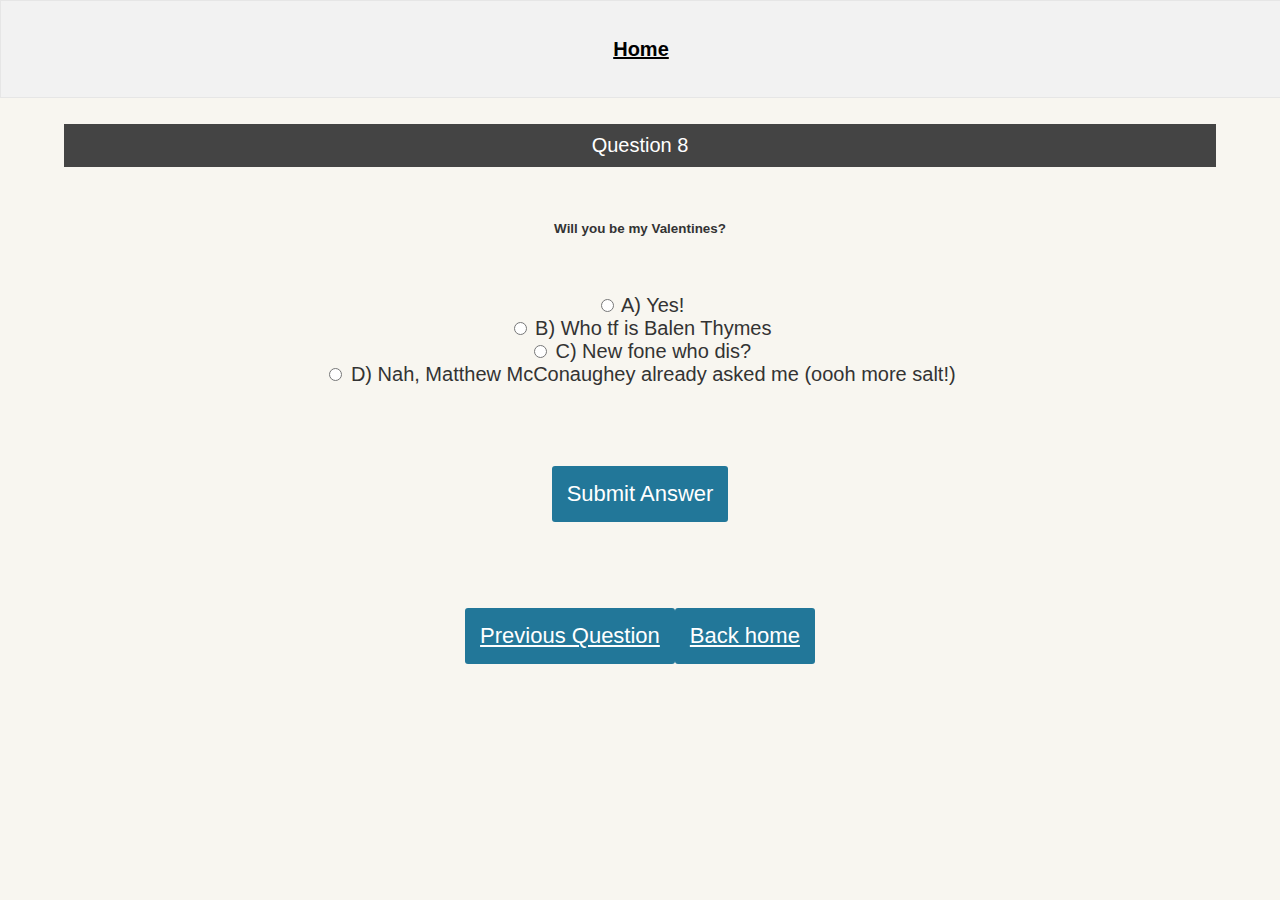
<file: questions/q8.html>
<!doctype html>
<html>

<head>
    <meta charset="utf-8">
    <meta name="viewport" content="width=device-width, initial-scale=1.0">
    <title>VeryNiceWebPlace</title>
    <link rel="stylesheet" href="../style.css">
    <link rel="stylesheet" href="https://cdn.jsdelivr.net/npm/bootstrap@4.5.3/dist/css/bootstrap.min.css"
        integrity="sha384-TX8t27EcRE3e/ihU7zmQxVncDAy5uIKz4rEkgIXeMed4M0jlfIDPvg6uqKI2xXr2" crossorigin="anonymous">

    <script>
        submit = () => {
            let answer = document.querySelector('input[name="answers"]:checked').value;
            let result = "";

            //CHANGE
            if (answer == "a") {

                document.getElementById('result-right').innerHTML = "Correct! You have unlocked the final memory and completed the quiz! Well played!!";
                document.getElementById('result-wrong').innerHTML = "";
                document.getElementById('image').innerHTML = "";

                const image = document.getElementById('image');
                const img = document.createElement('img');
                const caption = document.createElement('p');

                //CHANGE
                img.src = "../pictures/8.png";
                img.className = "eq-img";
                image.appendChild(img);

                //CHANGE
                caption.innerHTML = "07/02/21: Who knows what's going on here but I look forward to more!";
                image.appendChild(caption);
            } else {
                //CHANGE
                document.getElementById('result-wrong').innerHTML = "HUHH???";
                document.getElementById('result-right').innerHTML = "";
                document.getElementById('image').innerHTML = "";

                const image2 = document.getElementById('image');
                const img2 = document.createElement('img');

                //CHANGE
                img2.src = "../pictures/w8.jpg";
                img2.className = "eq-img";
                image2.appendChild(img2);
            }

            return
        };

    </script>

</head>

<body>
    <header>
        <h4>
            <a class="link-black" href="../index.html">Home</a>
        </h4>

    </header>

    <div class="page-content">
        <h1>Question 8</h1>
        </br>
        <h6>Will you be my Valentines?</h6>
        <div class="container mt-4">
            <div class="form-check">
                <input class="form-check-input" type="radio" name="answers" id="A" value="a">
                <label class="form-check-label" for="A">
                    A) Yes!
                </label>
            </div>
            <div class="form-check">
                <input class="form-check-input" type="radio" name="answers" id="B" value="b">
                <label class="form-check-label" for="B">
                    B) Who tf is Balen Thymes
                </label>
            </div>
            <div class="form-check">
                <input class="form-check-input" type="radio" name="answers" id="C" value="c">
                <label class="form-check-label" for="C">
                    C) New fone who dis?
                </label>
            </div>
            <div class="form-check">
                <input class="form-check-input" type="radio" name="answers" id="D" value="d">
                <label class="form-check-label" for="D">
                    D) Nah, Matthew McConaughey already asked me (oooh more salt!)
                </label>
            </div>
        </div>
        </br>
        <div class="center" onload="submit()">
            <button id="submit" onclick="submit()">Submit Answer</button>
        </div>

        </br>

        <div class="result" id="results">
            <p id="result-wrong" style="color: red;"></p>
            <p id="result-right" style="color: green;"></p>
        </div>
        <div id="image">

        </div>

        </br>

        <div class="center">
            <button id="previous">
                <a class="link-white" href="./q7.html">Previous Question</a>
            </button>
            <button id="next">
                <a class="link-white" href="../index.html">Back home</a>
            </button>
        </div>

    </div>

    <script src="https://code.jquery.com/jquery-3.5.1.slim.min.js"
        integrity="sha384-DfXdz2htPH0lsSSs5nCTpuj/zy4C+OGpamoFVy38MVBnE+IbbVYUew+OrCXaRkfj"
        crossorigin="anonymous"></script>
    <script src="https://cdn.jsdelivr.net/npm/bootstrap@4.5.3/dist/js/bootstrap.bundle.min.js"
        integrity="sha384-ho+j7jyWK8fNQe+A12Hb8AhRq26LrZ/JpcUGGOn+Y7RsweNrtN/tE3MoK7ZeZDyx"
        crossorigin="anonymous"></script>
</body>

</html>
</file>
<file: style.css>
body{
	font-size: 20px;
	font-family: 'Work Sans', sans-serif;
	color: #333;
  font-weight: 300;
  text-align: center;
  background-color: #f8f6f0;
  margin: auto;
  width: 100%;
}
h1{
  font-weight: 300;
  margin: 0px;
  padding: 10px;
  font-size: 20px;
  background-color: #444;
  color: #fff;
  text-align: center;
}
button{
  font-family: 'Work Sans', sans-serif;
	font-size: 22px;
	background-color: #279;
	color: #fff;
	border: 0px;
	border-radius: 3px;
	padding: 15px;
	cursor: pointer;
  margin-bottom: 20px;
  align-self: center;
}

body h5 {
  /*text-decoration: underline;*/
  text-align: center;
}

body h6 {
  font-weight: bold;
}

header {
  background: #f2f2f2;
  border: solid 1px #e6e6e6;
  margin: 0;
  overflow: hidden;
  width: 100%;
  position: relative;
  z-index: 10;
}

header h4 {
  float: center;
  padding: 10px;
  text-align: center;
}

table {
  width: 90%;
}

th,
td {
  padding: 5px;
}

.buttons2 {
  float: center;
}

.center {
  display: flex;
  justify-content: center;
  align-items: center;
  text-align: center;
}

.loading {
  font-size: 30px;
}

.container {
  width: 90%;
  margin: 5%;
  align-items: center;
  /*outline: 1px solid black;*/
  overflow: hidden;
}

.dropdown2 {
  float: right;
  padding: 5px;
}

.eq {
  max-width: 100%;
  height: auto;
}

.eq-img {
  max-width: 100%;
  height: auto;
  object-fit: contain;
  margin-left: auto;
  margin-right: auto;
  display: block;
}
.homepage {
  position: absolute;
  margin: auto;
  top: 0;
  right: 0;
  bottom: 0;
  left: 0;
  width: 100%;
  height: 500px;
}
.link-white {
  color: white;
}
.link-black {
  color: black;
}

.nav {
  float: right;
  padding: 5px;
}

.nav ul li:hover {
  background-color: #ddd;
  color: black;
}

.nav ul li {
  display: inline-block;
  list-style-type: none;
  color: white;
  background: grey;
}

.navbar .container-fluid > .navbar-header {
  float: left;
  margin-right: 10px;
}

.navbar .navbar-nav {
  float: left;
  margin: auto;
}

.page-content {
  /*display: flex;*/
  margin-left: 5%;
  margin-right: 5%;
  margin-top: 2%;
  margin-bottom: 2%;
  align-items: center;
  justify-content: center;
}

.result {
  font-size: 20px;
  text-align: center;
}

.table {
  outline: 1px solid black;
  max-width: 100%;
  table-layout: fixed;
}
</file>
